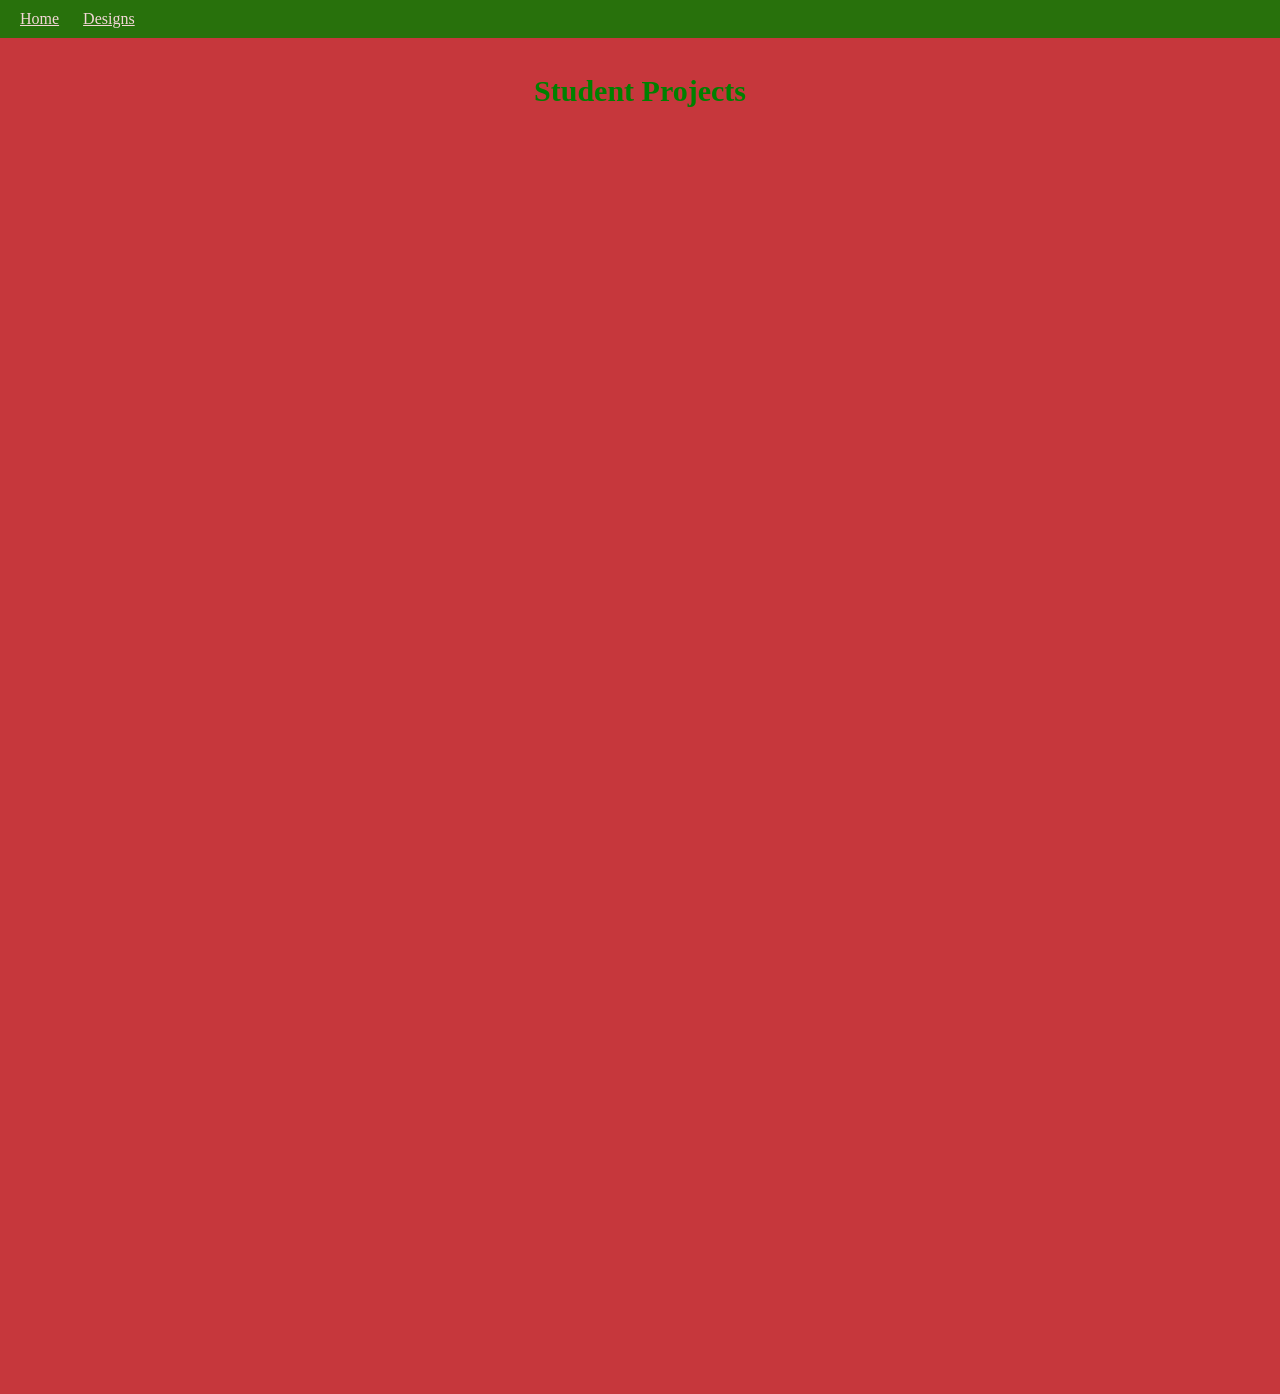
<file: apps.html>
<html>
<head>
  </head>
  <body>
    <ul>
      <li> <a href="index.html"> Home</a></li>
      <li> <a href="apps.html"> Designs</a></li>
    
      </ul>
<center>
  <br>
  <br>
  
    <h3> Student Projects </h3>
    
<iframe width="392" height="620" style="border: 0px;" src="https://studio.code.org/projects/applab/nbSUvzGQbcfVpyoxAm1rd8r7UJWHZtOuGU_9X8U_L2H/embed?nosource"></iframe>
  
  <iframe width="392" height="620" style="border: 0px;" src="https://studio.code.org/projects/applab/dq210hUnLEK1eSBTdS2wRNTMaKT1EnN5ZMkQUeydiRO/embed?nosource"></iframe>

<iframe width="392" height="620" style="border: 0px;" src="https://studio.code.org/projects/applab/ojRexG-d6IFZLICHpO5Py9yuMROlJPiNfXeyNRdZ3-k/embed?nosource"></iframe>
  
  <iframe width="392" height="620" style="border: 0px;" src="https://studio.code.org/projects/applab/RmOo8uDASnVwlMfhS5Oy6ScTaVDrkAFCggQrGKKminf/embed?nosource"></iframe>
  
  <iframe width="392" height="620" style="border: 0px;" src="https://studio.code.org/projects/applab/rFlzHydwkS96nq9F_0oFLAXxxb8GWQDvQlu7s_wgTKs/embed?nosource"></iframe>
  
  <iframe width="392" height="620" style="border: 0px;" src="https://studio.code.org/projects/applab/fVtJ9zhPqeO3CPCNS2PrQQBbMx7_d4YsBm--fXL52bs/embed?nosource"></iframe>
</html>

<style>
ul{
  list-style-type: none;
  background-color: green;
  width: 100%;
  left: 0;
  top: 0;
  position: fixed;
  padding: 10px;
  opacity: .8;
  margin: 0;
  
}

li {
  display: inline;
  padding: 10px 10px
}

a{
  color: white;
  font-family: Garamond, serif;
}

a:hover {
  background-color: black;
  color: green;
}

body{
  background-color: #C6373C
}

h3 {
  color: green;
  font-size: 30px;
}
</style>
</file>
